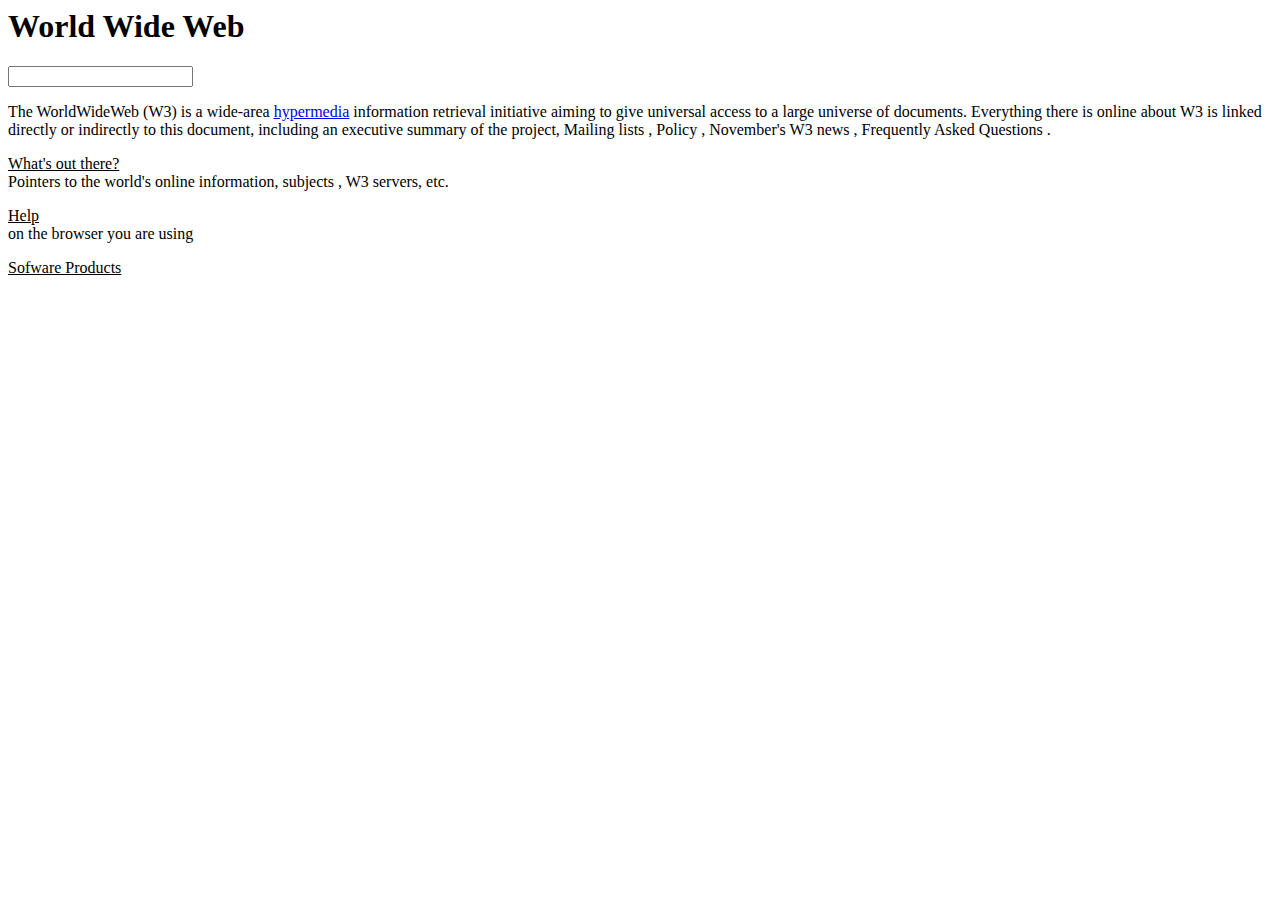
<file: anhhuy/index.html>
<html>
    <body>
       <h1> World Wide Web</h1>
        <input type="text">
           <p> The WorldWideWeb (W3) is a wide-area <u><a href="http://info.cern.ch/hypertext/WWW/WhatIs.html">hypermedia</a></u>  information retrieval initiative aiming to give universal access to a large universe of documents.
            Everything there is online about W3 is linked directly or indirectly to this document, including an executive summary of the project, Mailing lists , Policy , November's W3 news , Frequently Asked Questions .
            </p>
           
            <p><u>What's out there? </u> <br/>
                
                Pointers to the world's online information, subjects , W3 servers, etc.</p> 

         <p><u>Help</u><br/>
            on the browser you are using</p> 
            <p><u>Sofware Products</u> <br/>
            </p>

    
    </body> 

</html>
</file>
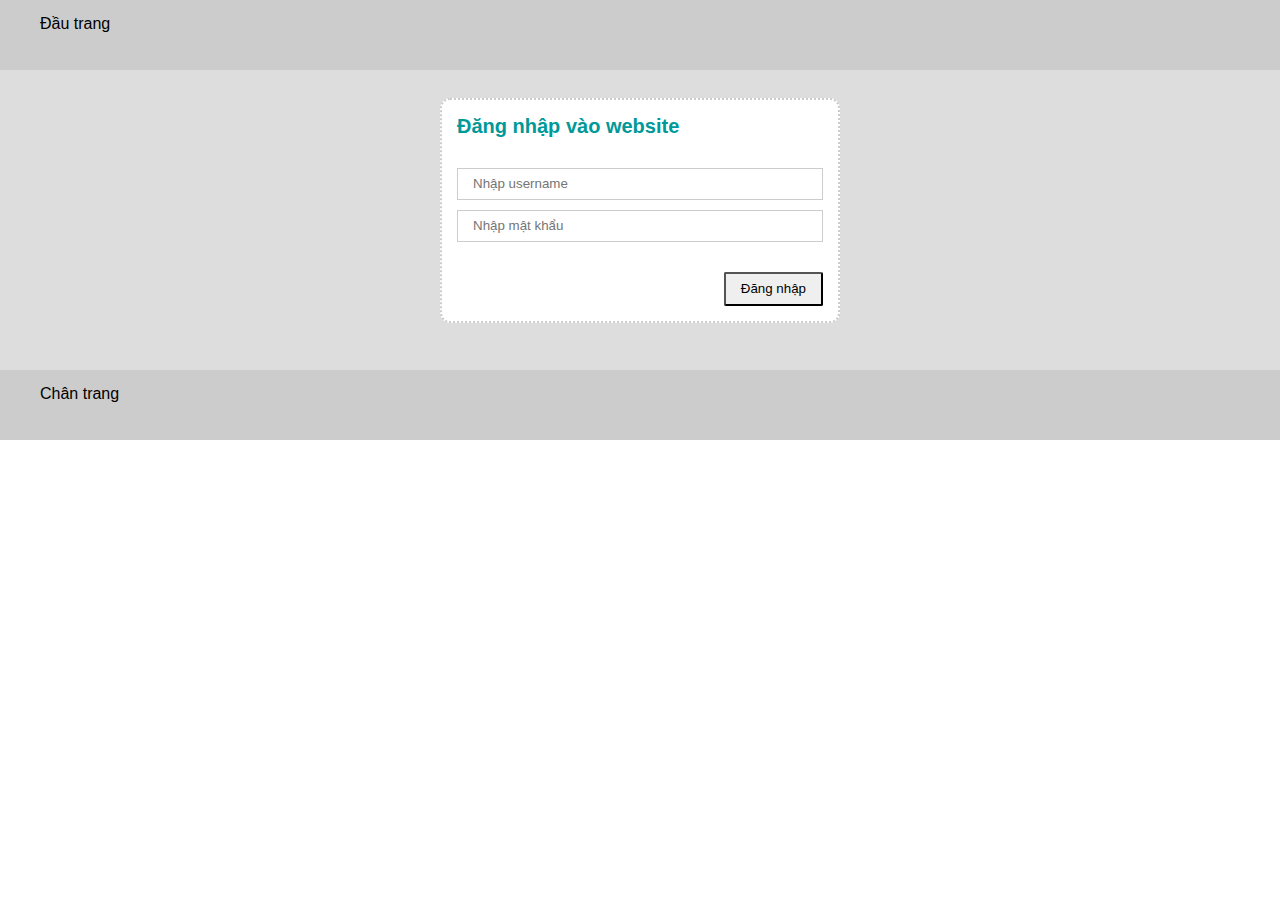
<file: anhhuy/website.html>
<html>
    <head> 
        <title> Login </title>
        <meta charset="UTF-8">
        <meta name="viewport" content="width=device-width, initial-scale=1.0">
        <link href="../style.css" rel="stylesheet" type="text/css"/>
    </head>
        <body>
            <header>
                <div class="container">
                    Đầu trang
                </div>
            </header>
            <main>
                <div class="container">
                <div class="login-form">
                    <form action="" method="post">
                        <h1>Đăng nhập vào website</h1>
                        <div class="input-box">
                            <i ></i>
                            <input type="text" placeholder="Nhập username">
                        </div>
                        <div class="input-box">
                            <i ></i>
                            <input type="password" placeholder="Nhập mật khẩu">
                        </div>
                        <div class="btn-box">
                            <button type="submit">
                                Đăng nhập
                            </button>
                        </div>
                    </form>
                </div>
                </div>
            </main>
            <footer>
                <div class="container">
                Chân trang
                </div>
            </footer>
        


            
        </body>

    

</html>
</file>
<file: style.css>
*{
    padding: 0px;
    margin: 0px;
    font-family: sans-serif;
    box-sizing: border-box;
}
header{
    background-color: #cccccc;
    min-height: 70px;
    padding: 15px;
}
main{
    background-color: #dddddd;
    min-height: 300px;
    padding: 7.5px 15px;
}
footer{
    background-color: #cccccc;
    min-height: 70px;
    padding: 15px;
}
.container{
    width: 100%;
    max-width: 1200px;
    margin-left: auto;
    margin-right: auto;
}
.login-form{
    width: 100%;
    max-width: 400px;
    margin: 20px auto;
    background-color: #ffffff;
    padding: 15px;
    border: 2px dotted #cccccc;
    border-radius: 10px;
}
h1{
    color: #009999;
    font-size: 20px;
    margin-bottom: 30px;
}
.input-box{
    margin-bottom: 10px;
}
.input-box input{
    padding: 7.5px 15px;
    width: 100%;
    border: 1px solid #cccccc;
    outline: none;
}
.btn-box{
    text-align: right;
    margin-top: 30px;
}
.btn-box button{
    padding: 7.5px 15px;
    border-radius: 2px;
}
</file>
